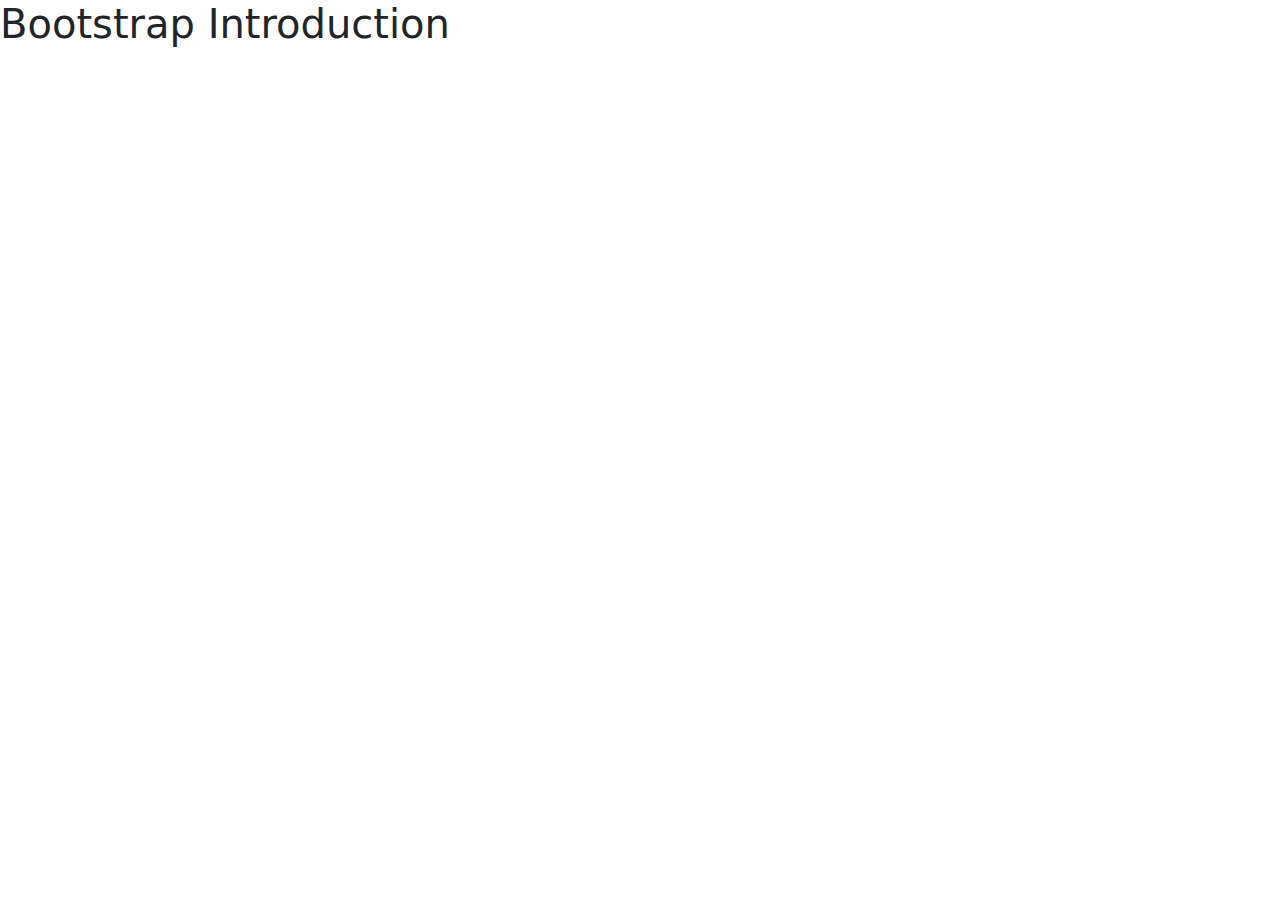
<file: index.html>
<!DOCTYPE html>
<html lang="en">
<head>
    <meta charset="UTF-8">
    <meta name="viewport" content="width=device-width, initial-scale=1.0">
    <title>Bootstrap-intor</title>
    <link rel="stylesheet" href="./bt-css/css/bootstrap.css">
</head>
<body>
    <h1>Bootstrap Introduction</h1>
</body>
</html>
</file>
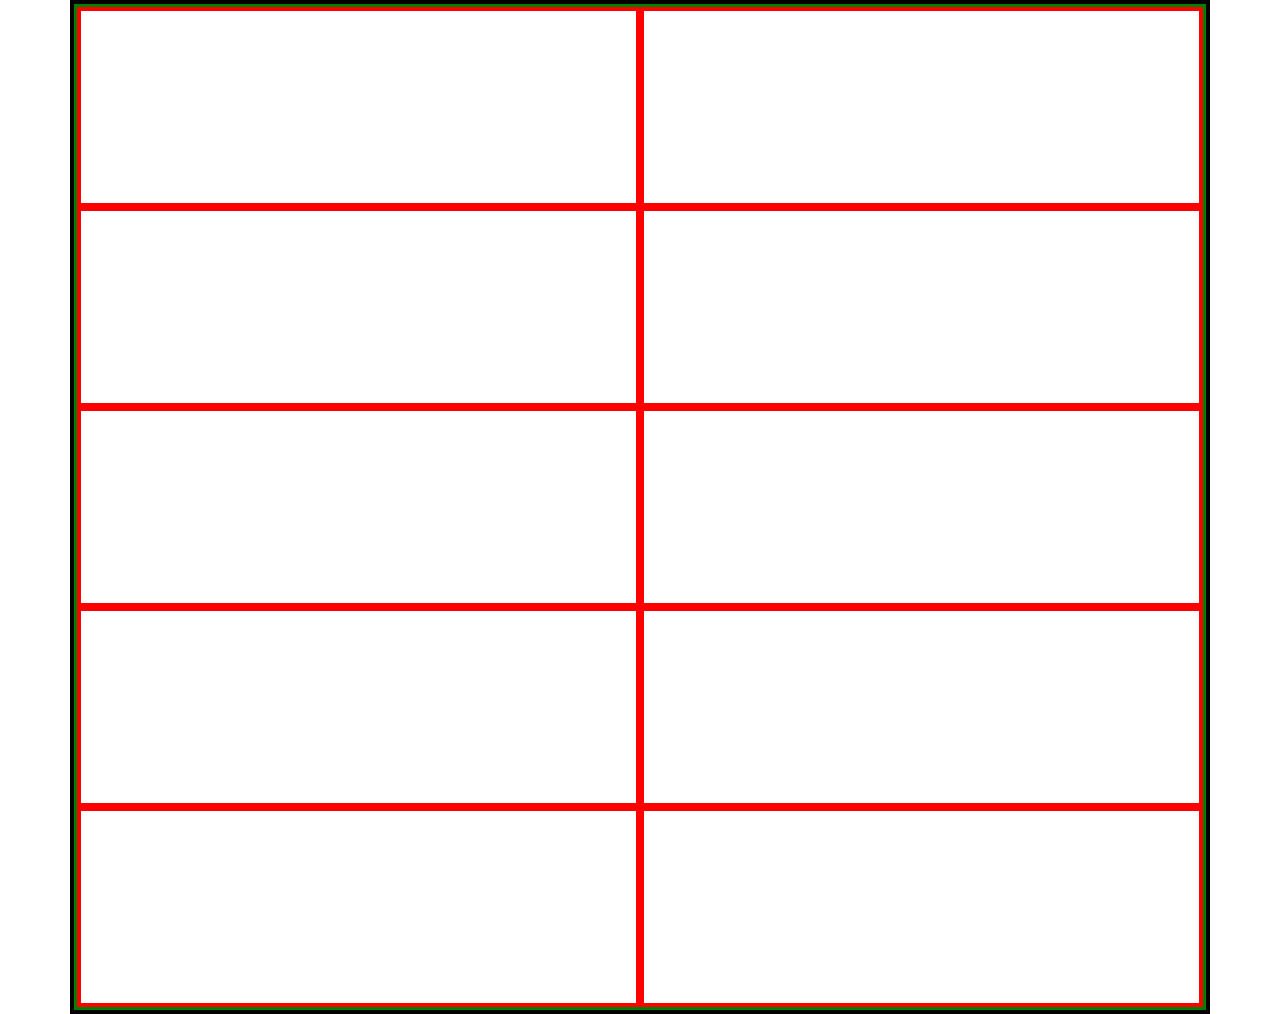
<file: columns-BT/index.html>
<!DOCTYPE html>
<html lang="en">
<head>
    <meta charset="UTF-8">
    <meta name="viewport" content="width=device-width, initial-scale=1.0">
    <title>column-BT</title>
    <link rel="stylesheet" href="style.css">
    <link rel="stylesheet" href="./css/bootstrap.css">
</head>
<body>
    <!-- <div class="container">
        <div class="row">
            <div class="col"></div>
            <div class="w-100"></div>
            <div class="col"></div>
            
            <div class="col"></div>
            <div class="w-100"></div>
            <div class="col"></div>
            <div class="col"></div>
            <div class="col"></div>
            <div class="w-100"></div>
            <div class="col"></div>
            <div class="col"></div>
        </div>
    </div> -->

    <div class="container">
        <div class="row row-cols-2">
            <div class="col"></div>
            <div class="col"></div>
            <div class="col"></div>
            <div class="col"></div>
            <div class="col"></div>
            <div class="col"></div>
            <div class="col"></div>
            <div class="col"></div>
            <div class="col"></div>
            <div class="col"></div>
        </div>
    </div>

</body>
</html>
</file>
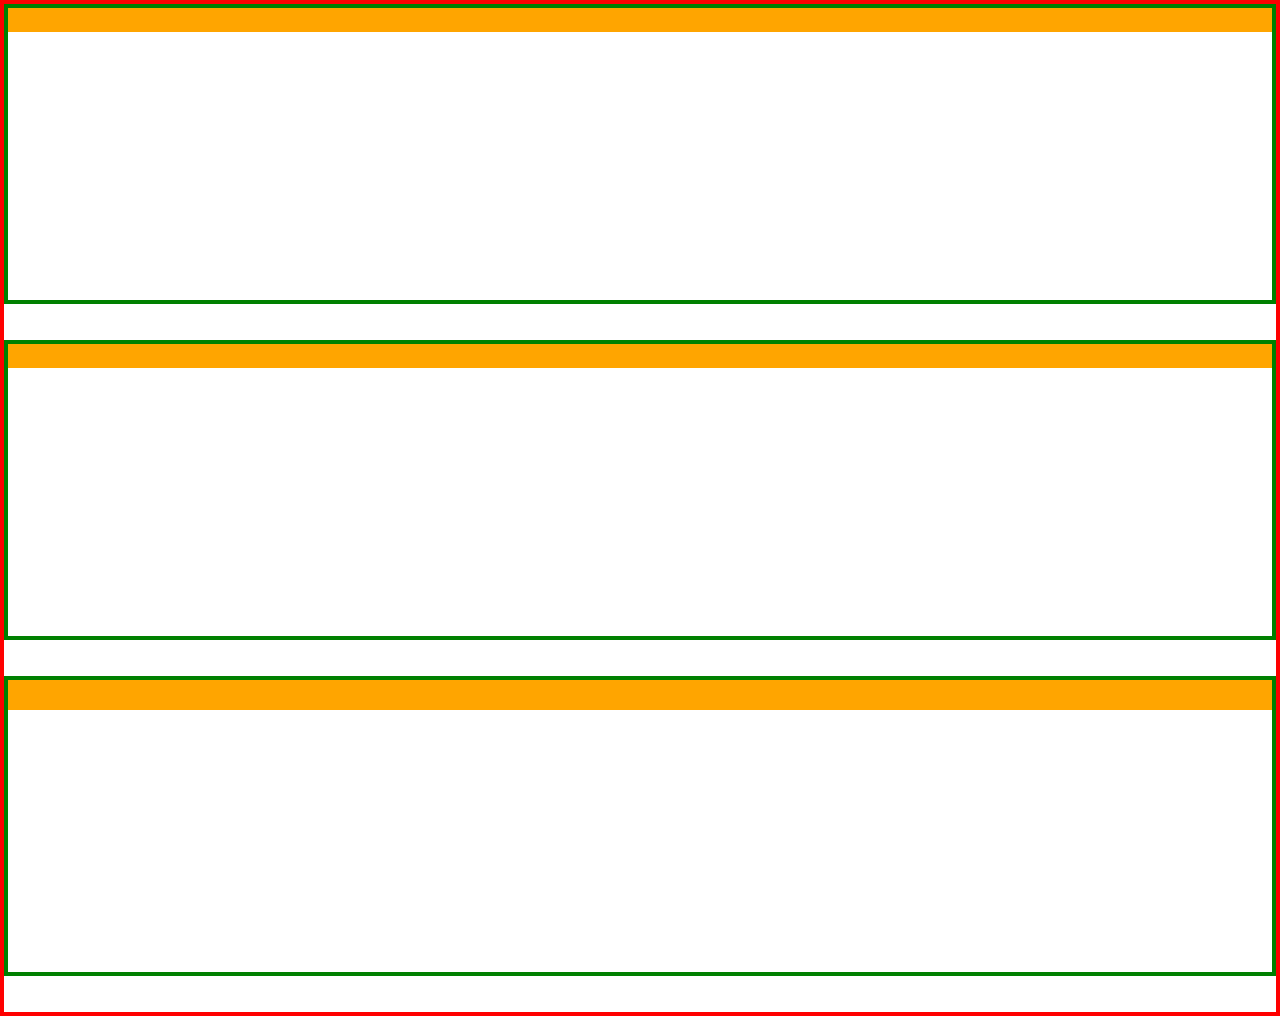
<file: grid columns-BT/index.html>
<!doctype html>
<html lang="en">

<head>
    <meta charset="utf-8">
    <meta name="viewport" content="width=device-width, initial-scale=1">
    <title>Grid columns</title>
    <link rel="stylesheet" href="style.css">
    <link href="https://cdn.jsdelivr.net/npm/bootstrap@5.3.8/dist/css/bootstrap.min.css" rel="stylesheet"
        integrity="sha384-sRIl4kxILFvY47J16cr9ZwB07vP4J8+LH7qKQnuqkuIAvNWLzeN8tE5YBujZqJLB" crossorigin="anonymous">
</head>

<body>
    <div class="container">
        <div class="row">
            <div class="col1"></div>
            <div class="col2"></div>
            <div class="col3"></div>
            <div class="col4"></div>
        </div>
        </br>
        </br>
        <div class="row">
            <div class="col6"></div>
            <div class="col2"></div>
            <div class="col4"></div>
            <div class="col4"></div>
        </div>
        </br>
        </br>
        <div class="row">
            <div class="col4"></div>
            <div class="col2"></div>
            <div class="col6"></div>
            <div class="col4"></div>
            <div class="col4"></div>
            
        </div>
        </br>
        </br>
    </div>
    <script src="https://cdn.jsdelivr.net/npm/bootstrap@5.3.8/dist/js/bootstrap.bundle.min.js"
        integrity="sha384-FKyoEForCGlyvwx9Hj09JcYn3nv7wiPVlz7YYwJrWVcXK/BmnVDxM+D2scQbITxI"
        crossorigin="anonymous"></script>
</body>

</html>
</file>
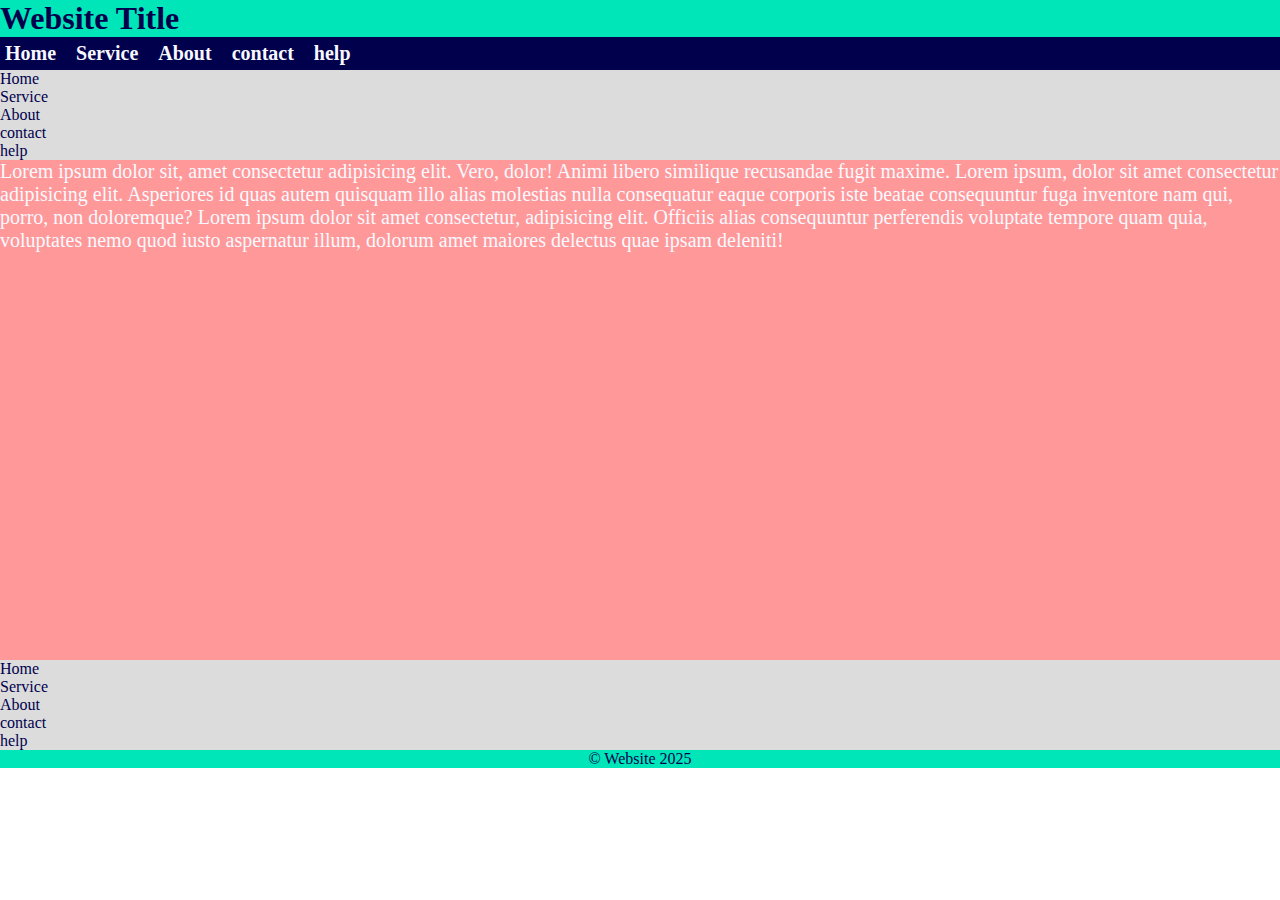
<file: layout-BT/index.html>
<!doctype html>
<html lang="en">
  <head>
    <meta charset="utf-8">
    <meta name="viewport" content="width=device-width, initial-scale=1">
    <title>layout-BT</title>
    <link rel="stylesheet" href="style.css">
    <link href="https://cdn.jsdelivr.net/npm/bootstrap@5.3.8/dist/css/bootstrap.min.css" rel="stylesheet" integrity="sha384-sRIl4kxILFvY47J16cr9ZwB07vP4J8+LH7qKQnuqkuIAvNWLzeN8tE5YBujZqJLB" crossorigin="anonymous">
  </head>
  <body>
   
   <div class="container">
    <div class="row" id="header">
        <div class="col">
            <h1>Website Title</h1>
        </div>
    </div>
    <div class="row" id="navbar">
        <ul>
            <li>Home</li>
            <li>Service</li>
            <li>About</li>
            <li>contact</li>
            <li>help</li>
          </ul>
    </div>
    <div class="row">
       <div class="col-md-3" id="sidebar">
             <ul>
            <li>Home</li>
            <li>Service</li>
            <li>About</li>
            <li>contact</li>
            <li>help</li>
          </ul>
       </div>
       <div class="col-md-6">Lorem ipsum dolor sit, amet consectetur adipisicing elit. Vero, dolor! Animi libero similique recusandae fugit maxime. Lorem ipsum, dolor sit amet consectetur adipisicing elit. Asperiores id quas autem quisquam illo alias molestias nulla consequatur eaque corporis iste beatae consequuntur fuga inventore nam qui, porro, non doloremque?

        Lorem ipsum dolor sit amet consectetur, adipisicing elit. Officiis alias consequuntur perferendis voluptate tempore quam quia, voluptates nemo quod iusto aspernatur illum, dolorum amet maiores delectus quae ipsam deleniti!
       </div>

       <div class="col-md-3" id="sidebar">
             <ul>
            <li>Home</li>
            <li>Service</li>
            <li>About</li>
            <li>contact</li>
            <li>help</li>
          </ul>
       </div>

    </div>
    <div class="row" id="footer">
       <div class="col">
        &copy Website 2025
       </div>
    </div>
   </div>
  </body> 
  <script src="https://cdn.jsdelivr.net/npm/bootstrap@5.3.8/dist/js/bootstrap.bundle.min.js" integrity="sha384-FKyoEForCGlyvwx9Hj09JcYn3nv7wiPVlz7YYwJrWVcXK/BmnVDxM+D2scQbITxI" crossorigin="anonymous"></script>
</html>
</file>
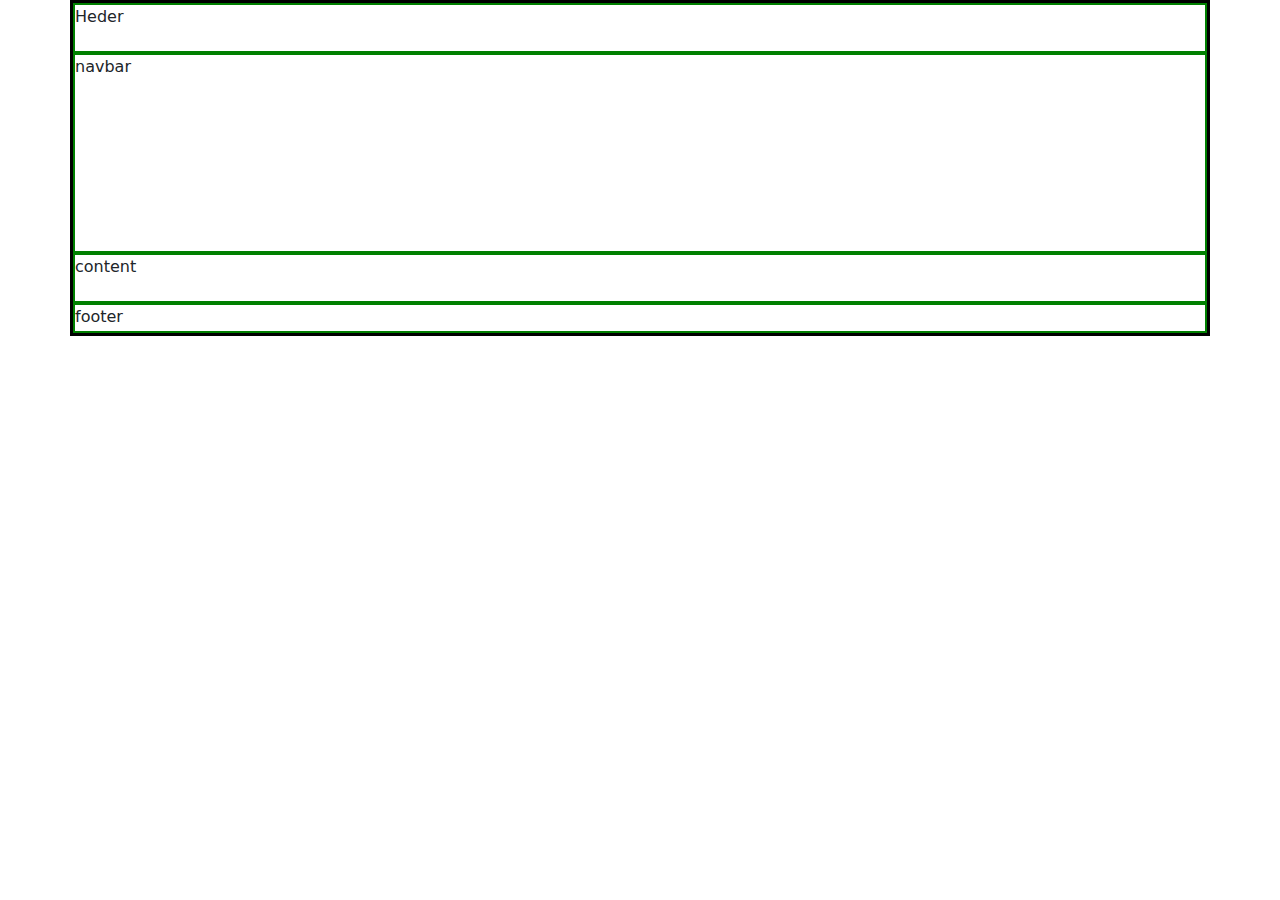
<file: Row-BT/index.html>
<!DOCTYPE html>
<html lang="en">
<head>
    <meta charset="UTF-8">
    <meta name="viewport" content="width=device-width, initial-scale=1.0">
    <title>Row-BT</title>
    <link rel="stylesheet" href="style.css">
    <link rel="stylesheet" href="./css/bootstrap.css">
    

</head>
<body>
    <div class="container">
        <div class="row" id="row1">Heder</div>
        <div class="row" id="row2">navbar</div>
        <div class="row" id="row3">content</div>
        <div class="row" id="row4">footer</div>
    </div>
</body>
</html>
</file>
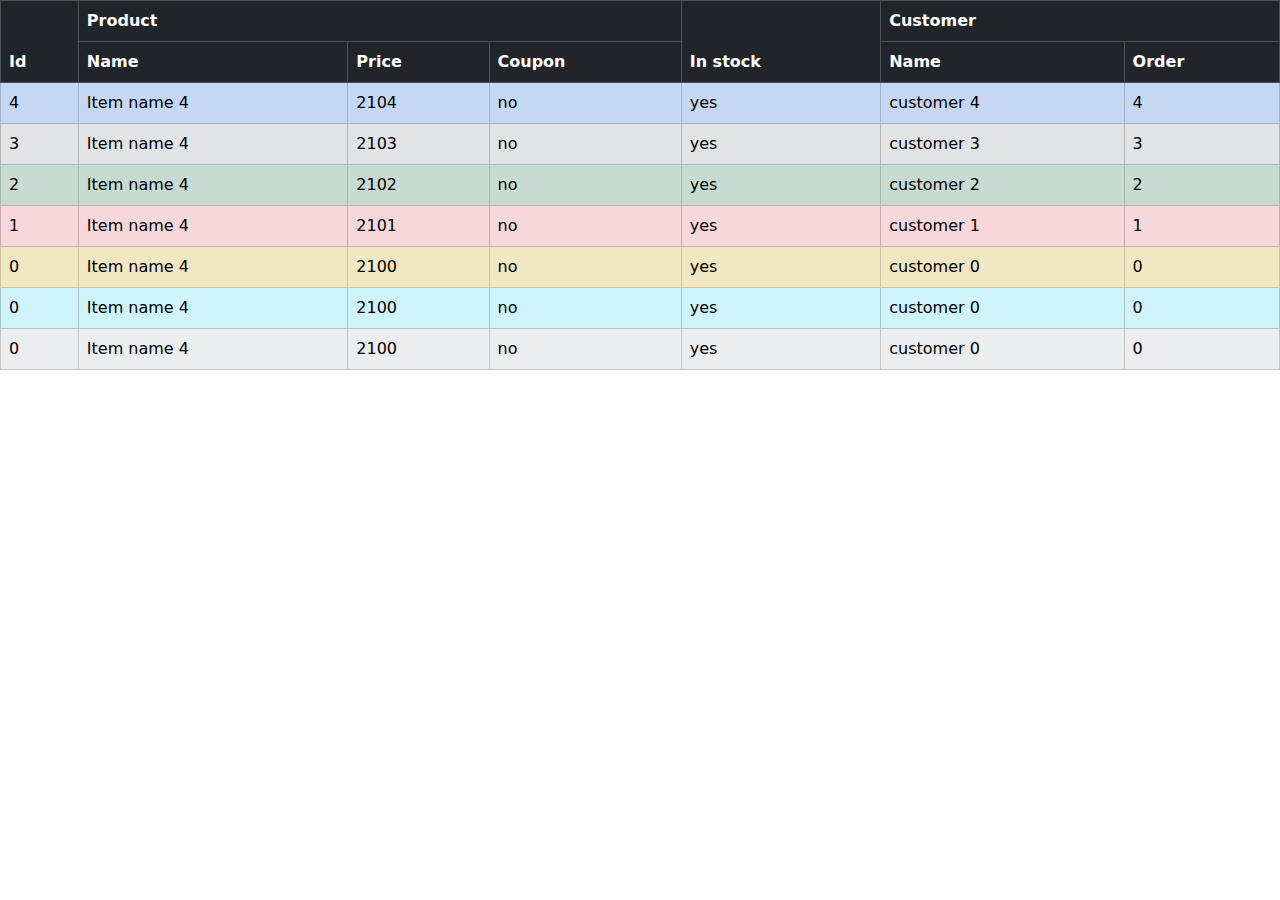
<file: Table-BT/index.html>
<!DOCTYPE html>
<html lang="en">
<head>
    <meta charset="UTF-8">
    <meta name="viewport" content="width=device-width, initial-scale=1.0">
    <title>Bootstrap-Table</title>
    <link rel="stylesheet" href="./css/bootstrap.css">
</head>
<body>
   <div class="table-responsive">
    <table class="table table-bordered table-dark table-hover table-striped">
        <thead>
            <tr>
                <th rowspan="2">Id</th>
                <th colspan="3">Product</th>
                <th rowspan="2">In stock</th>
                <th colspan="2">Customer</th>
            </tr>
            <tr>
                <th>Name</th>
                <th>Price</th>
                <th>Coupon</th>
                <th>Name</th>
                <th>Order</th>
            </tr>
            

            <tbody>
                <tr class="table-primary">
                    <td>4</td>
                    <td>Item name 4</td>
                    <td>2104</td>
                    <td>no</td>
                    <td>yes</td>
                    <td>customer 4</td>
                    <td> 4</td>
                </tr>
                <tr class="table-secondary">
                    <td>3</td>
                    <td>Item name 4</td>
                    <td>2103</td>
                    <td>no</td>
                    <td>yes</td>
                    <td>customer 3</td>
                    <td> 3</td>
                </tr>
                <tr class="table-success">
                    <td>2</td>
                    <td>Item name 4</td>
                    <td>2102</td>
                    <td>no</td>
                    <td>yes</td>
                    <td>customer 2</td>
                    <td> 2</td>
                </tr>
                <tr class="table-danger">
                    <td>1</td>
                    <td>Item name 4</td>
                    <td>2101</td>
                    <td>no</td>
                    <td>yes</td>
                    <td>customer 1</td>
                    <td> 1</td>
                </tr>
                <tr class="table-warning">
                    <td>0</td>
                    <td>Item name 4</td>
                    <td>2100</td>
                    <td>no</td>
                    <td>yes</td>
                    <td>customer 0</td>
                    <td> 0</td>
                </tr>
                <tr class="table-info">
                    <td>0</td>
                    <td>Item name 4</td>
                    <td>2100</td>
                    <td>no</td>
                    <td>yes</td>
                    <td>customer 0</td>
                    <td> 0</td>
                </tr>
                <tr class="table-light">
                    <td>0</td>
                    <td>Item name 4</td>
                    <td>2100</td>
                    <td>no</td>
                    <td>yes</td>
                    <td>customer 0</td>
                    <td> 0</td>
                </tr>
            </tbody>
        </thead>
    </table>
   </div>
</body>
</html>
</file>
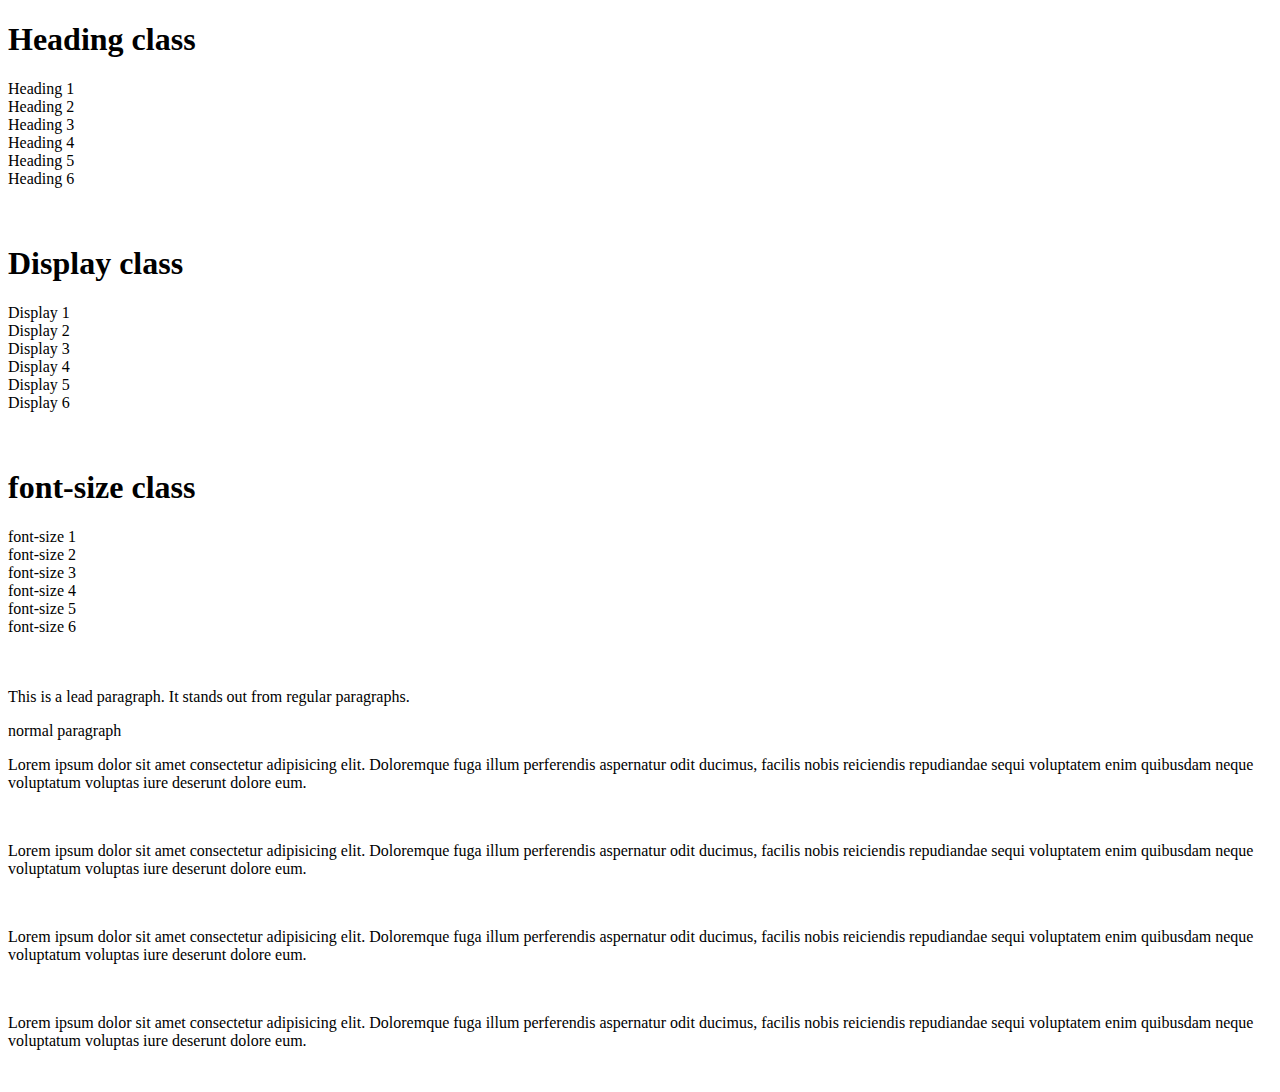
<file: Typography-BT/index.html>
<!doctype html>
<html lang="en">

<head>
    <meta charset="utf-8">
    <meta name="viewport" content="width=device-width, initial-scale=1">
    <title>Bootstrap demo</title>
    <link href="https://cdn.jsdelivr.net/npm/bootstrap@5.3.8/dist/css/bootstrap.min.css" rel="stylesheet"
        integrity="sha384-sRIl4kxILFvY47J16cr9ZwB07vP4J8+LH7qKQnuqkuIAvNWLzeN8tE5YBujZqJLB" crossorigin="anonymous">
</head>

<body>
    <div class="container">
        <h1>Heading class</h1>
        <div class="h1">Heading 1</div>
        <div class="h2">Heading 2</div>
        <div class="h3">Heading 3</div>
        <div class="h4">Heading 4</div>
        <div class="h5">Heading 5</div>
        <div class="h6">Heading 6</div>
        <br /><br />

        <h1>Display class</h1>
        <div class="display-1">Display 1</div>
        <div class="display-2">Display 2</div>
        <div class="display-3">Display 3</div>
        <div class="display-4">Display 4</div>
        <div class="display-5">Display 5</div>
        <div class="display-6">Display 6</div>
        <br /><br />

        <h1>font-size class</h1>
        <div class="fs-1">font-size 1</div>
        <div class="fs-2">font-size 2</div>
        <div class="fs-3">font-size 3</div>
        <div class="fs-4">font-size 4</div>
        <div class="fs-5">font-size 5</div>
        <div class="fs-6">font-size 6</div>
        <br /><br />

        <p class="lead">
            This is a lead paragraph. It stands out from regular paragraphs.
        </p>
        <p>normal  paragraph</p>

        <p class="mark">Lorem ipsum dolor sit amet consectetur adipisicing elit. Doloremque fuga illum perferendis aspernatur odit ducimus, facilis nobis reiciendis repudiandae sequi voluptatem enim quibusdam neque voluptatum voluptas iure deserunt dolore eum.</p>
        <br/>
        <p class="small">Lorem ipsum dolor sit amet consectetur adipisicing elit. Doloremque fuga illum perferendis aspernatur odit ducimus, facilis nobis reiciendis repudiandae sequi voluptatem enim quibusdam neque voluptatum voluptas iure deserunt dolore eum.</p>
        <br/>
        <p class="text-decoration-underline ">Lorem ipsum dolor sit amet consectetur adipisicing elit. Doloremque fuga illum perferendis aspernatur odit ducimus, facilis nobis reiciendis repudiandae sequi voluptatem enim quibusdam neque voluptatum voluptas iure deserunt dolore eum.</p>
        <br/>
        <p class="text-decoration-line-through ">Lorem ipsum dolor sit amet consectetur adipisicing elit. Doloremque fuga illum perferendis aspernatur odit ducimus, facilis nobis reiciendis repudiandae sequi voluptatem enim quibusdam neque voluptatum voluptas iure deserunt dolore eum.</p>
        <br/>

    </div>



</body>
<script src="https://cdn.jsdelivr.net/npm/bootstrap@5.3.8/dist/js/bootstrap.bundle.min.js"
    integrity="sha384-FKyoEForCGlyvwx9Hj09JcYn3nv7wiPVlz7YYwJrWVcXK/BmnVDxM+D2scQbITxI"
    crossorigin="anonymous"></script>

</html>
</file>
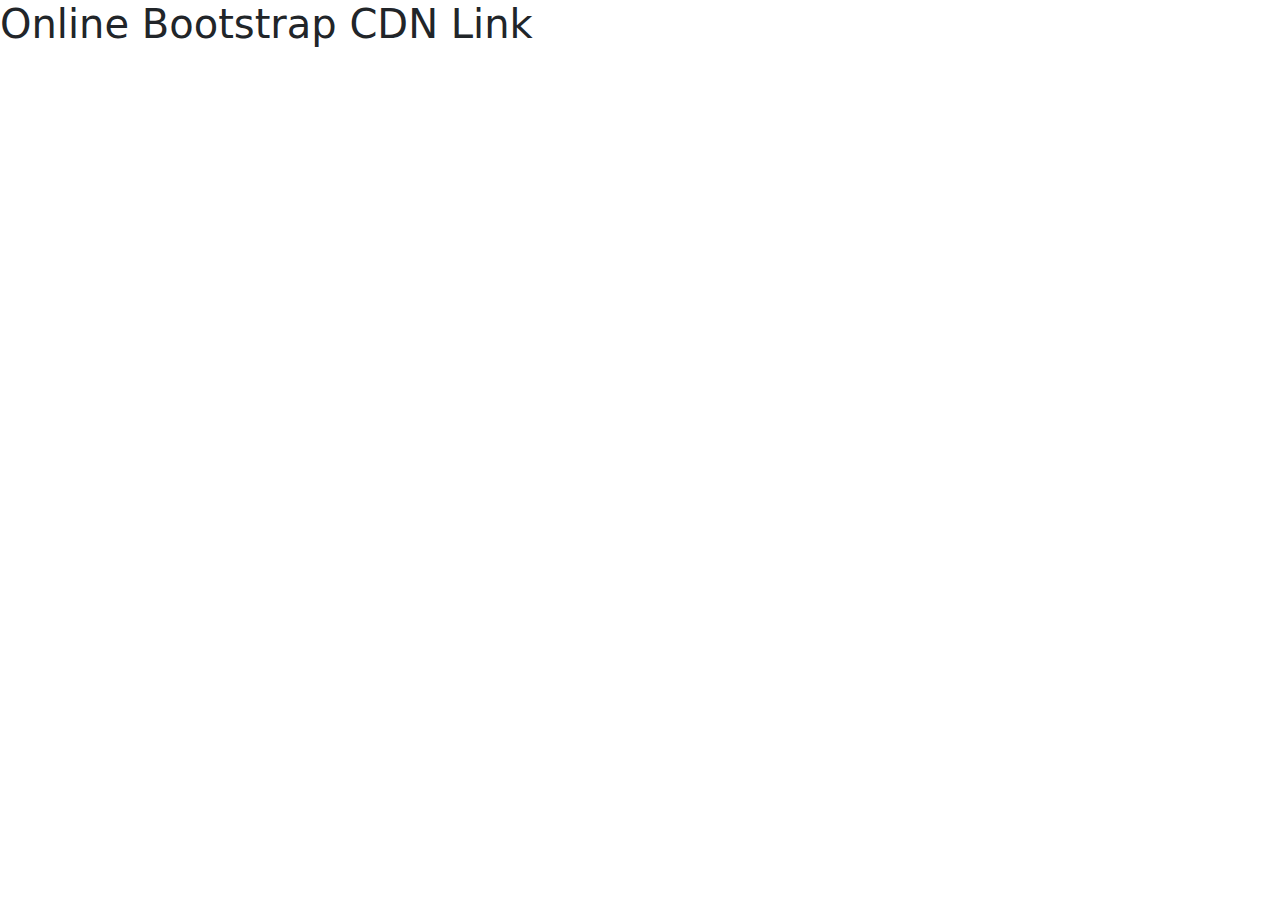
<file: online.html>
<!DOCTYPE html>
<html lang="en">
<head>
    <meta charset="UTF-8">
    <meta name="viewport" content="width=device-width, initial-scale=1.0">
    <title>bootstrap-online</title>
    <link rel="stylesheet" href="https://cdn.jsdelivr.net/npm/bootstrap@5.3.8/dist/css/bootstrap.min.css">
    <link rel="stylesheet" href="online.css">
</head>
<body>
    <h1>Online Bootstrap CDN Link</h1>
</body>
</html>
</file>
<file: columns-BT/style.css>
*{
    margin: 0;
    padding: 0;
    box-sizing: border-box;
}
.container{
    border: 4px solid black;
    height: 100%;
}
.row{
    border: 3px solid green;
    height: 100%;
}
.col{
    border: 4px solid red;
    height: 200px;
}
</file>
<file: grid columns-BT/style.css>
*{
    margin: 0;
    padding: 0;
    box-sizing: border-box;
}
.container{
    border: 4px solid red;
    height: 100%;
}
.row{
    border: 4px solid green;
    height: 300px;
}

.col,.col1,.col2,.col3,.col4,.col5,.col6,.col7,.col8,.col9,.col10,.col11,.col12{
    border: 3px solid orange;
    height: 100;
}
</file>
<file: layout-BT/style.css>
*{
    margin: 0;
    padding: 0;
    box-sizing: border-box;
}
.container{
    /* border: 1px solid black; */
    height: 100%;
}
.row{
    /* border: 2px solid red; */
}
.col{
    /* border: 2px solid green; */
}
#header{
    background-color: #00e6b8;
    color:#00004d;
    
}
#navbar{
    background-color: #00004d;
    color: ghostwhite;
    font-weight: 600;
    font-size: 20px;
    padding: 5px;
}
#navbar > ul {
    display: flex;
    gap: 20px;
    
}
#navbar > ul > li{
    list-style: none;
    
}
#sidebar{
    background-color: gainsboro;
    color:#00004d;
}
.col-md-6{
    background-color:  #ff9999;
    height: 500px;
    color: ghostwhite;
    font-size: 20px;
}

#footer{
    background-color: #00e6b8;
    color: #00004d;
    font-weight: 500;
    text-align: center;
}
</file>
<file: Row-BT/style.css>
*{
    margin: 0;
    padding: 0;
    box-sizing: border-box;
}

.container{
    height: 100%;
   
    border:3px solid black;
}
.row{
    border: 5px solid red;
}
#row1{
    border: 2px solid green;
    height: 50px;
}
#row2{
    border: 2px solid green;
    height: 200px;
}
#row3{
    border: 2px solid green;
    height: 50px;
}
#row4{
    border: 2px solid green;
    height: 30px;
}
</file>
<file: online.css>
*{
    margin: 0;
    padding: 0;
    box-sizing: border-box;
}
</file>
